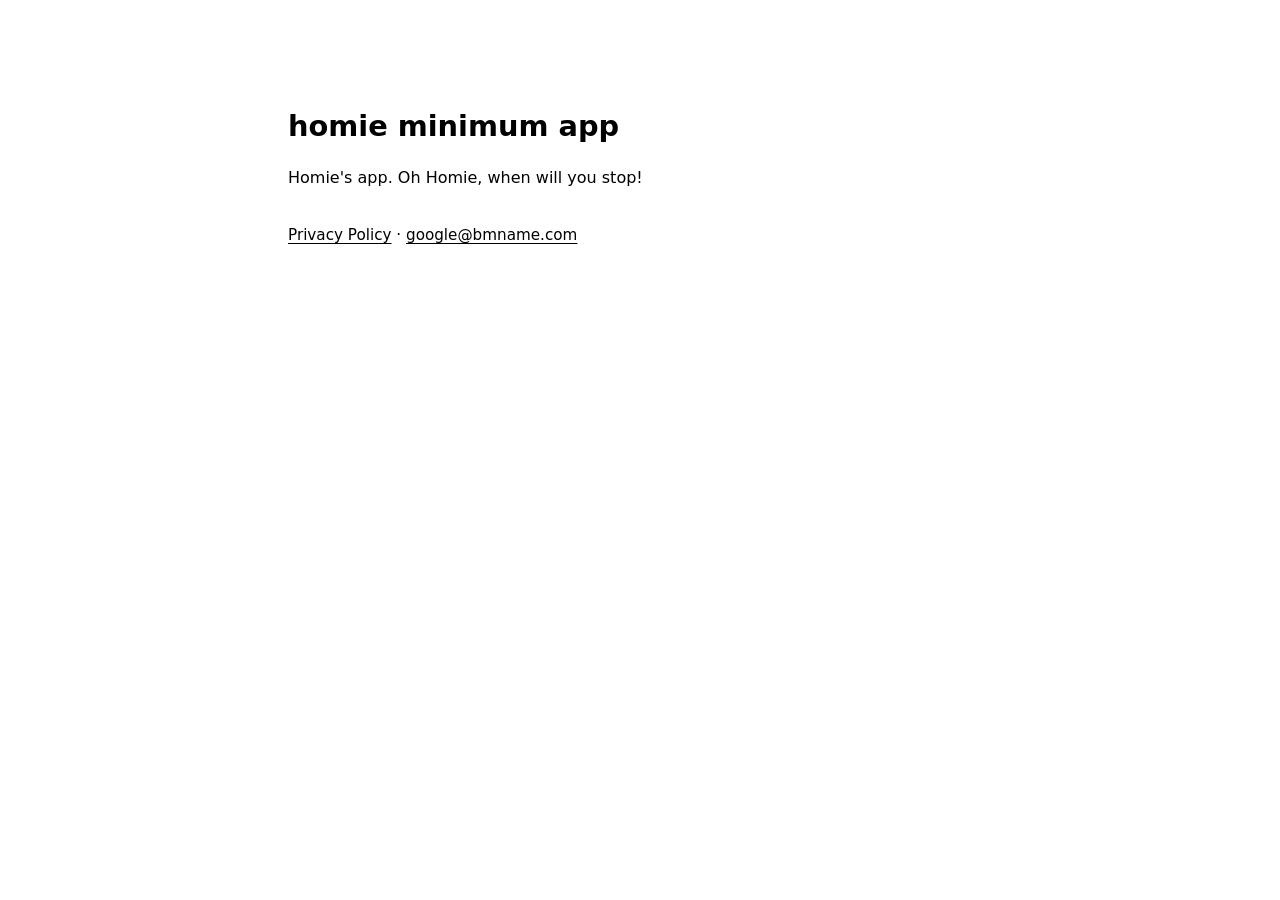
<file: index.html>
<!doctype html>
<html lang="en">
<head>
  <meta charset="utf-8">
  <meta name="viewport" content="width=device-width, initial-scale=1">
  <title>homie minimum app</title>
  <link rel="stylesheet" href="style.css">
</head>
<body>
  <main>
    <h1>homie minimum app</h1>
    <p>Homie's app. Oh Homie, when will you stop!</p>
    <footer><a href="privacy.html">Privacy Policy</a> <span aria-hidden="true">&middot;</span> <a href="mailto:google@bmname.com">google@bmname.com</a></footer>
  </main>
</body>
</html>
</file>
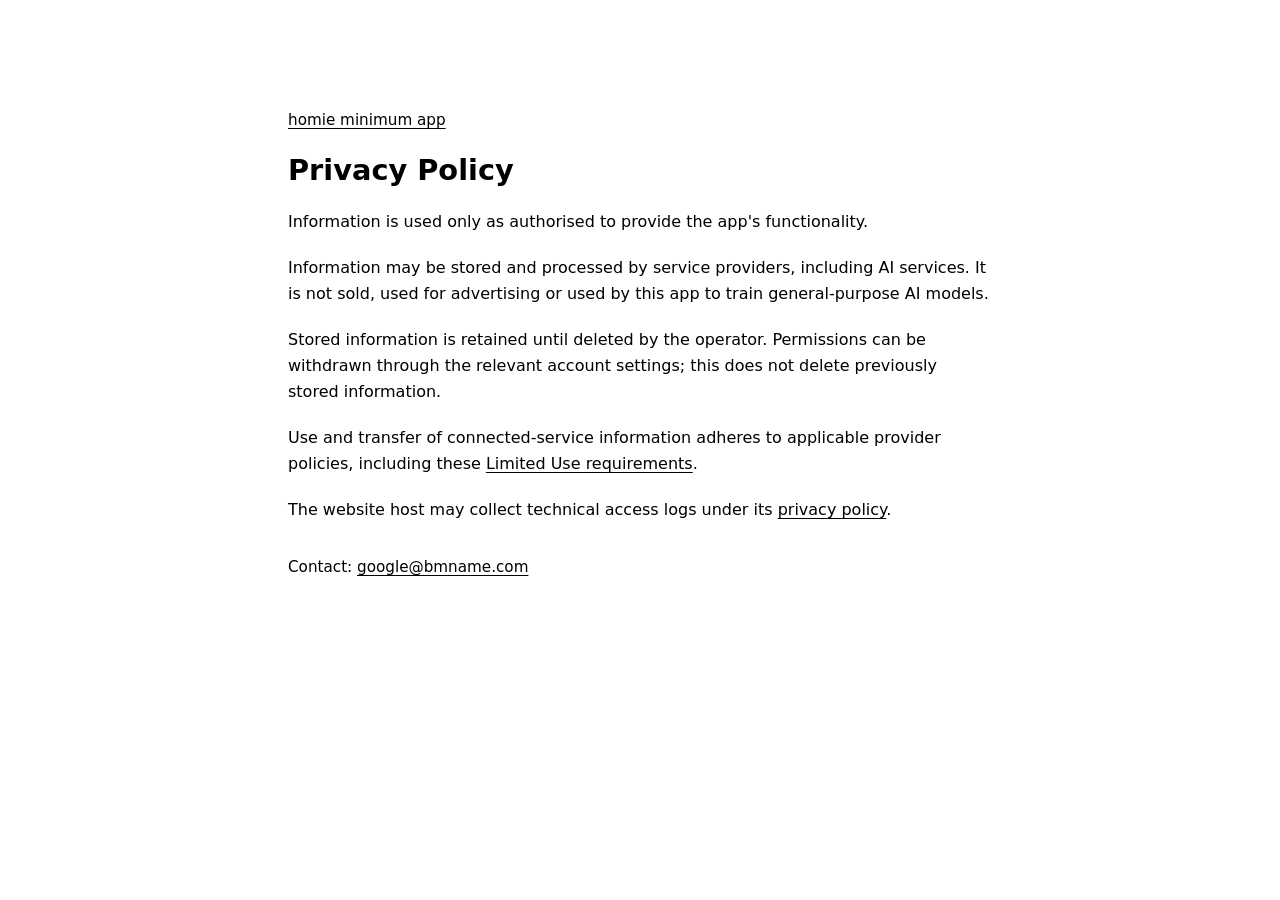
<file: privacy.html>
<!doctype html>
<html lang="en">
<head>
  <meta charset="utf-8">
  <meta name="viewport" content="width=device-width, initial-scale=1">
  <title>Privacy Policy | homie minimum app</title>
  <link rel="stylesheet" href="style.css">
</head>
<body>
  <main>
    <nav><a href="./">homie minimum app</a></nav>
    <h1>Privacy Policy</h1>
    <p>Information is used only as authorised to provide the app's functionality.</p>
    <p>Information may be stored and processed by service providers, including AI services. It is not sold, used for advertising or used by this app to train general-purpose AI models.</p>
    <p>Stored information is retained until deleted by the operator. Permissions can be withdrawn through the relevant account settings; this does not delete previously stored information.</p>
    <p>Use and transfer of connected-service information adheres to applicable provider policies, including these <a href="https://developers.google.com/terms/api-services-user-data-policy">Limited Use requirements</a>.</p>
    <p>The website host may collect technical access logs under its <a href="https://docs.github.com/en/site-policy/privacy-policies/github-general-privacy-statement">privacy policy</a>.</p>
    <footer>Contact: <a href="mailto:google@bmname.com">google@bmname.com</a></footer>
  </main>
</body>
</html>
</file>
<file: style.css>
html { color-scheme: light dark; }
body { margin: 0; font-family: system-ui, sans-serif; line-height: 1.65; }
main { max-width: 44rem; margin: 12vh auto; padding: 0 1.5rem; }
h1 { font-size: 1.8rem; line-height: 1.3; }
p { margin: 1.2rem 0; }
a { color: inherit; text-underline-offset: 0.2em; }
nav, footer { font-size: 0.95rem; }
footer { margin-top: 2rem; }
@media (max-width: 480px) { main { margin-top: 3rem; } }
</file>
